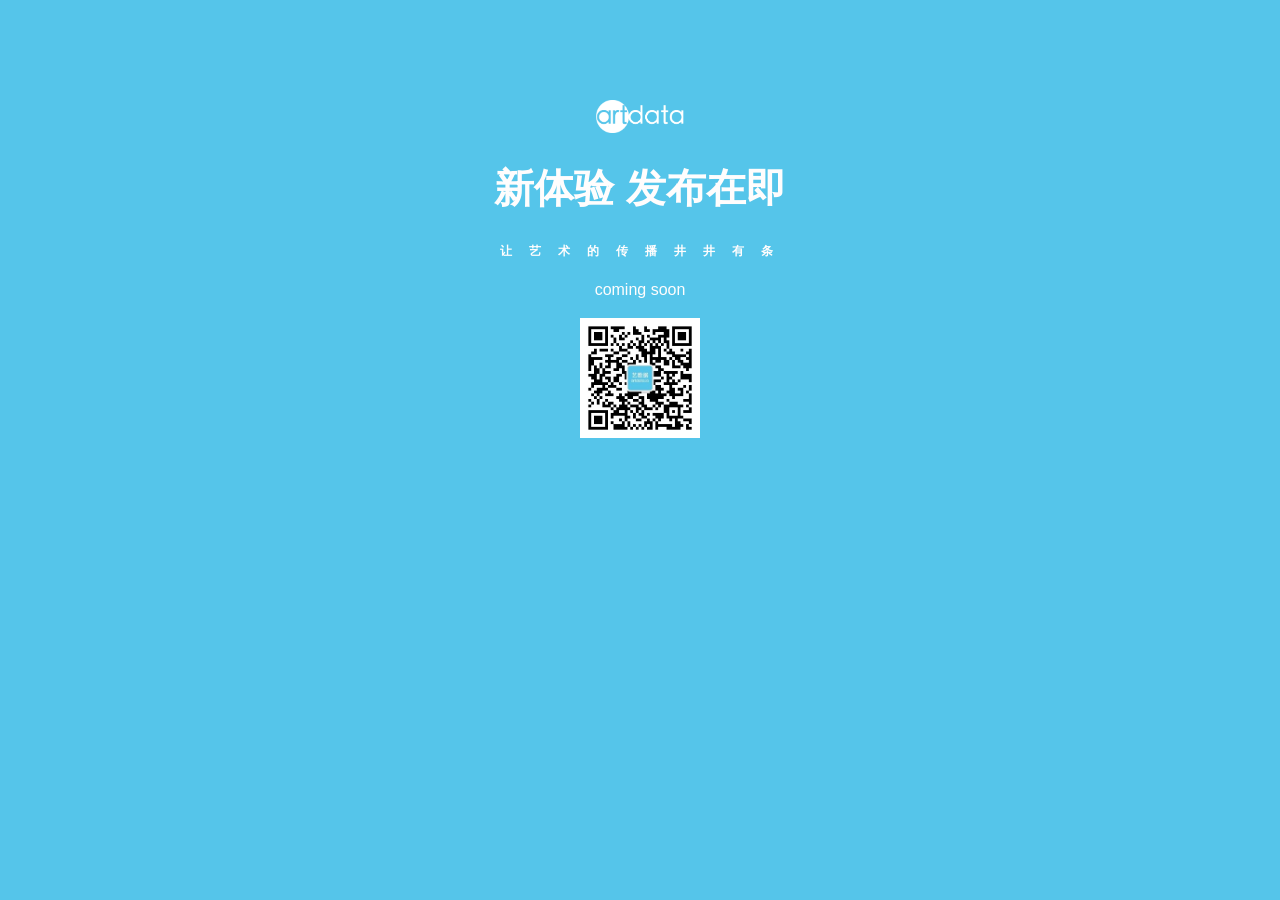
<file: index.html>
<!DOCTYPE html>
<!--[if lt IE 7]>      <html class="no-js lt-ie9 lt-ie8 lt-ie7"> <![endif]-->
<!--[if IE 7]>         <html class="no-js lt-ie9 lt-ie8"> <![endif]-->
<!--[if IE 8]>         <html class="no-js lt-ie9"> <![endif]-->
<!--[if gt IE 8]><!--> <html class="no-js"> <!--<![endif]-->
    <head>
        <meta charset="utf-8">
        <meta http-equiv="X-UA-Compatible" content="IE=edge">
        <title></title>
        <meta name="description" content="">
        <meta name="viewport" content="width=device-width, initial-scale=1">

        <!-- Place favicon.ico and apple-touch-icon.png in the root directory -->

        <link rel="stylesheet" href="css/normalize.css">
        <link rel="stylesheet" href="css/main.css">
        
        <script src="js/vendor/modernizr-2.6.2.min.js"></script>
    </head>
    <body>
        <!--[if lt IE 7]>
            <p class="browsehappy">You are using an <strong>outdated</strong> browser. Please <a href="http://browsehappy.com/">upgrade your browser</a> to improve your experience.</p>
        <![endif]-->

        <!-- Add your site or application content here -->
        <div class="container">
     
                <span><img src="bg.png" alt=""  style="width:89px;height:33px;"></span>
        <div class="main">   
        <h1>新体验 发布在即</h1>
        <h5>让艺术的传播井井有条</h5>
        <p>coming soon</p>
        </div> 

        <span><img src="ma.jpg" alt=""  style="width:120px;height:120px;"></span>
        
      
    </div>

        <script src="//ajax.googleapis.com/ajax/libs/jquery/1.10.2/jquery.min.js"></script>
        <script>window.jQuery || document.write('<script src="js/vendor/jquery-1.10.2.min.js"><\/script>')</script>
        <script src="js/plugins.js"></script>
        <script src="js/main.js"></script>

        <!-- Google Analytics: change UA-XXXXX-X to be your site's ID. -->
        <script>
            (function(b,o,i,l,e,r){b.GoogleAnalyticsObject=l;b[l]||(b[l]=
            function(){(b[l].q=b[l].q||[]).push(arguments)});b[l].l=+new Date;
            e=o.createElement(i);r=o.getElementsByTagName(i)[0];
            e.src='//www.google-analytics.com/analytics.js';
            r.parentNode.insertBefore(e,r)}(window,document,'script','ga'));
            ga('create','UA-XXXXX-X');ga('send','pageview');
        </script>
    </body>
</html>
</file>
<file: css/main.css>
/*! HTML5 Boilerplate v4.3.0 | MIT License | http://h5bp.com/ */

/*
 * What follows is the result of much research on cross-browser styling.
 * Credit left inline and big thanks to Nicolas Gallagher, Jonathan Neal,
 * Kroc Camen, and the H5BP dev community and team.
 */

/* ==========================================================================
   Base styles: opinionated defaults
   ========================================================================== */

html,
button,
input,
select,
textarea {
    color: #222;
}

html {
    font-size: 1em;
    line-height: 1.4;
    
}

/*
 * Remove text-shadow in selection highlight: h5bp.com/i
 * These selection rule sets have to be separate.
 * Customize the background color to match your design.
 */

::-moz-selection {
    background: #b3d4fc;
    text-shadow: none;
}

::selection {
    background: #b3d4fc;
    text-shadow: none;
}

/*
 * A better looking default horizontal rule
 */

hr {
    display: block;
    height: 1px;
    border: 0;
    border-top: 1px solid #ccc;
    margin: 1em 0;
    padding: 0;
}

/*
 * Remove the gap between images, videos, audio and canvas and the bottom of
 * their containers: h5bp.com/i/440
 */

audio,
canvas,
img,
video {
    vertical-align: middle;
}

/*
 * Remove default fieldset styles.
 */

fieldset {
    border: 0;
    margin: 0;
    padding: 0;
}

/*
 * Allow only vertical resizing of textareas.
 */

textarea {
    resize: vertical;
}

/* ==========================================================================
   Browse Happy prompt
   ========================================================================== */

.browsehappy {
    margin: 0.2em 0;
    background: #ccc;
    color: #000;
    padding: 0.2em 0;
}

/* ==========================================================================
   Author's custom styles
   ========================================================================== */

















/* ==========================================================================
   Helper classes
   ========================================================================== */

/*
 * Image replacement
 */

.ir {
    background-color: transparent;
    border: 0;
    overflow: hidden;
    /* IE 6/7 fallback */
    *text-indent: -9999px;
}

.ir:before {
    content: "";
    display: block;
    width: 0;
    height: 150%;
}

/*
 * Hide from both screenreaders and browsers: h5bp.com/u
 */

.hidden {
    display: none !important;
    visibility: hidden;
}

/*
 * Hide only visually, but have it available for screenreaders: h5bp.com/v
 */

.visuallyhidden {
    border: 0;
    clip: rect(0 0 0 0);
    height: 1px;
    margin: -1px;
    overflow: hidden;
    padding: 0;
    position: absolute;
    width: 1px;
}

/*
 * Extends the .visuallyhidden class to allow the element to be focusable
 * when navigated to via the keyboard: h5bp.com/p
 */

.visuallyhidden.focusable:active,
.visuallyhidden.focusable:focus {
    clip: auto;
    height: auto;
    margin: 0;
    overflow: visible;
    position: static;
    width: auto;
}

/*
 * Hide visually and from screenreaders, but maintain layout
 */

.invisible {
    visibility: hidden;
}

/*
 * Clearfix: contain floats
 *
 * For modern browsers
 * 1. The space content is one way to avoid an Opera bug when the
 *    `contenteditable` attribute is included anywhere else in the document.
 *    Otherwise it causes space to appear at the top and bottom of elements
 *    that receive the `clearfix` class.
 * 2. The use of `table` rather than `block` is only necessary if using
 *    `:before` to contain the top-margins of child elements.
 */

.clearfix:before,
.clearfix:after {
    content: " "; /* 1 */
    display: table; /* 2 */
}

.clearfix:after {
    clear: both;
}

/*
 * For IE 6/7 only
 * Include this rule to trigger hasLayout and contain floats.
 */

.clearfix {
    *zoom: 1;
}

/* ==========================================================================
   EXAMPLE Media Queries for Responsive Design.
   These examples override the primary ('mobile first') styles.
   Modify as content requires.
   ========================================================================== */

@media only screen and (min-width: 35em) {
    /* Style adjustments for viewports that meet the condition */
}

@media print,
       (-o-min-device-pixel-ratio: 5/4),
       (-webkit-min-device-pixel-ratio: 1.25),
       (min-resolution: 120dpi) {
    /* Style adjustments for high resolution devices */
}

/* ==========================================================================
   Print styles.
   Inlined to avoid required HTTP connection: h5bp.com/r
   ========================================================================== */

@media print {
    * {
        background: transparent !important;
        color: #000 !important; /* Black prints faster: h5bp.com/s */
        box-shadow: none !important;
        text-shadow: none !important;
    }

    a,
    a:visited {
        text-decoration: underline;
    }

    a[href]:after {
        content: " (" attr(href) ")";
    }

    abbr[title]:after {
        content: " (" attr(title) ")";
    }

    /*
     * Don't show links for images, or javascript/internal links
     */

    .ir a:after,
    a[href^="javascript:"]:after,
    a[href^="#"]:after {
        content: "";
    }

    pre,
    blockquote {
        border: 1px solid #999;
        page-break-inside: avoid;
    }

    thead {
        display: table-header-group; /* h5bp.com/t */
    }

    tr,
    img {
        page-break-inside: avoid;
    }

    img {
        max-width: 100% !important;
    }

    @page {
        margin: 0.5cm;
    }

    p,
    h2,
    h3 {
        orphans: 3;
        widows: 3;
    }

    h2,
    h3 {
        page-break-after: avoid;
    }
}


body{
     background-color: #55c5ea;
     
     TEXT-ALIGN: center;
     font-family:Verdana, Aril, sans-serif;
     
}


.container {
    color:#FFFDFD;
    padding-top: 100px;
    padding-bottom: 100px;
    padding-left: 20px;
    padding-right: 20px;
    
}
.main h5{
    text-align:center;
    padding-left: 10px;
}
h1{
    font-size: 40px;
}

h5{
    font-family: sans-serif;
    font-size: 12px;
    letter-spacing: 17px;
}
    
@media only screen and (min-device-width : 320px) and (max-device-width : 480px){
    
   
    h1{
        font-size:35px;
    }
    h5{
        font-size:11px;
        letter-spacing:11px;
    }
}
</file>
